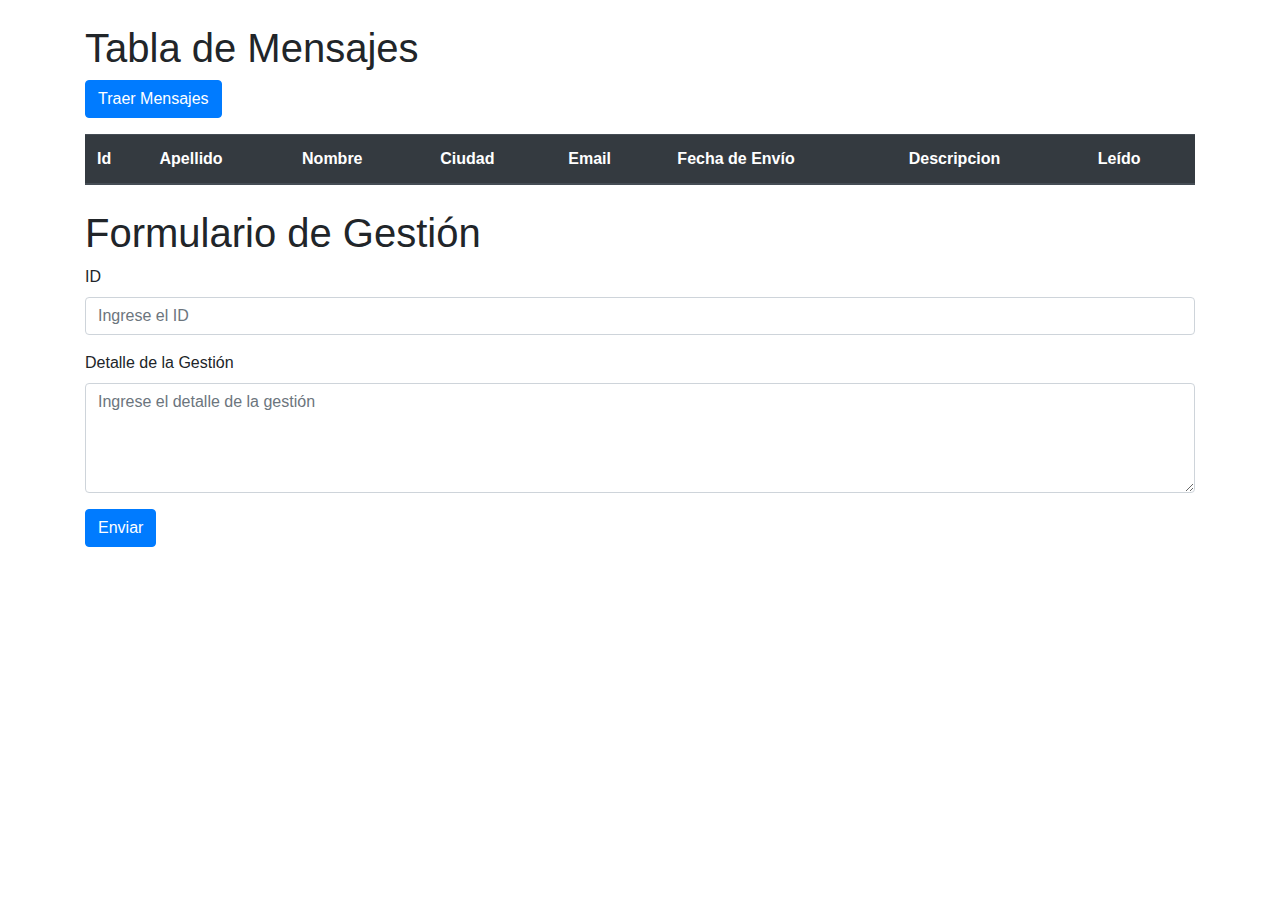
<file: Frontend/admin.html>
<!DOCTYPE html>
<html lang="es">
<head>
  <meta charset="UTF-8">
  <title>Tabla de Mensajes</title>
  <link href="https://stackpath.bootstrapcdn.com/bootstrap/4.5.2/css/bootstrap.min.css" rel="stylesheet">

</head>
<body>

    <div class="container mt-4">
        <h1>Tabla de Mensajes</h1>
        <button id="btnTraerMensajes" class="btn btn-primary mb-3">Traer Mensajes</button>
        <table id="tablaMensajes" class="table">
          <thead class="thead-dark">
            <tr>
              <th scope="col">Id</th>  
              <th scope="col">Apellido</th>
              <th scope="col">Nombre</th>
              <th scope="col">Ciudad</th>
              <th scope="col">Email</th>
              <th scope="col">Fecha de Envío</th>
              <th scope="col">Descripcion</th>
              <th scope="col">Leído</th>
            </tr>
          </thead>
          <tbody>
            <!-- Aquí se llenarán dinámicamente las filas -->
          </tbody>
        </table>
      </div>

      <div class="container mt-4">
        <h1>Formulario de Gestión</h1>
        <form id="formularioContacto">
          <div class="form-group">
            <label for="idInput">ID</label>
            <input type="text" class="form-control" id="idInput" placeholder="Ingrese el ID">
          </div>
          <div class="form-group">
            <label for="detalleInput">Detalle de la Gestión</label>
            <textarea class="form-control" id="detalleInput" rows="4" placeholder="Ingrese el detalle de la gestión"></textarea>
          </div>
          <button type="submit" class="btn btn-primary">Enviar</button>
        </form>
      </div>

<script src="./admin.js"></script>
</body>
</html>
</file>
